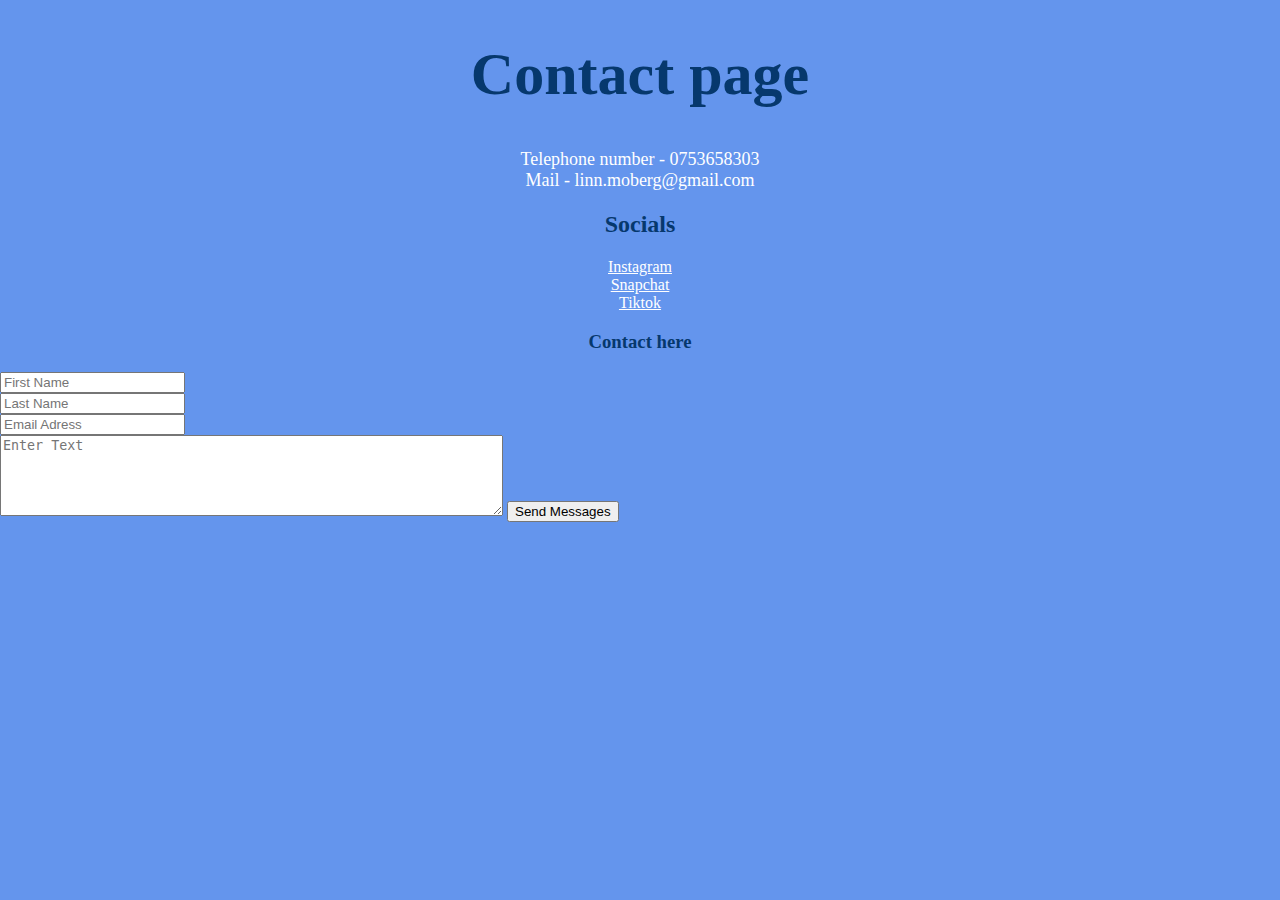
<file: Contact.html>
<!DOCTYPE html>
<html class="html" lang="en">
<head>
    <meta charset="UTF-8">
    <meta name="viewport" content="width=device-width, initial-scale=1.0">
    <title>Contact page</title>
    <link rel="stylesheet" href="main.css">
</head>
<body class="allt-contact" >
    <header></header>
    <main></main>
    <h1 class="contact-page">Contact page</h1>
   

    <p class="contact-info">
        Telephone number - 0753658303
        <br> Mail - linn.moberg@gmail.com

    </p>

    <h2 class="Socials">Socials</h2>
        <p class="medier">
            <a class="instagram" href="#">
        Instagram
        </a>

        <br>

        <a class="snapchat" href="#">
        Snapchat
        </a>

        <br>

        <a class="tiktok" href="#">
            Tiktok
            </a>
        </p>

        <div class="box">

        </div>

        <h3 class="contact-here" >Contact here</h3>
        <input class="first-name" type="text" name="first" placeholder="First Name">
        <input class="last-name" type="text" name="last" placeholder="Last Name">
        <input class="email" type="email" name="email" placeholder="Email Adress">
    <textarea name="message" id="" cols="60" rows="5" placeholder="Enter Text" autocomplete="off" ></textarea>
<button type="submit">Send Messages</button>
</body>
</html>
</file>
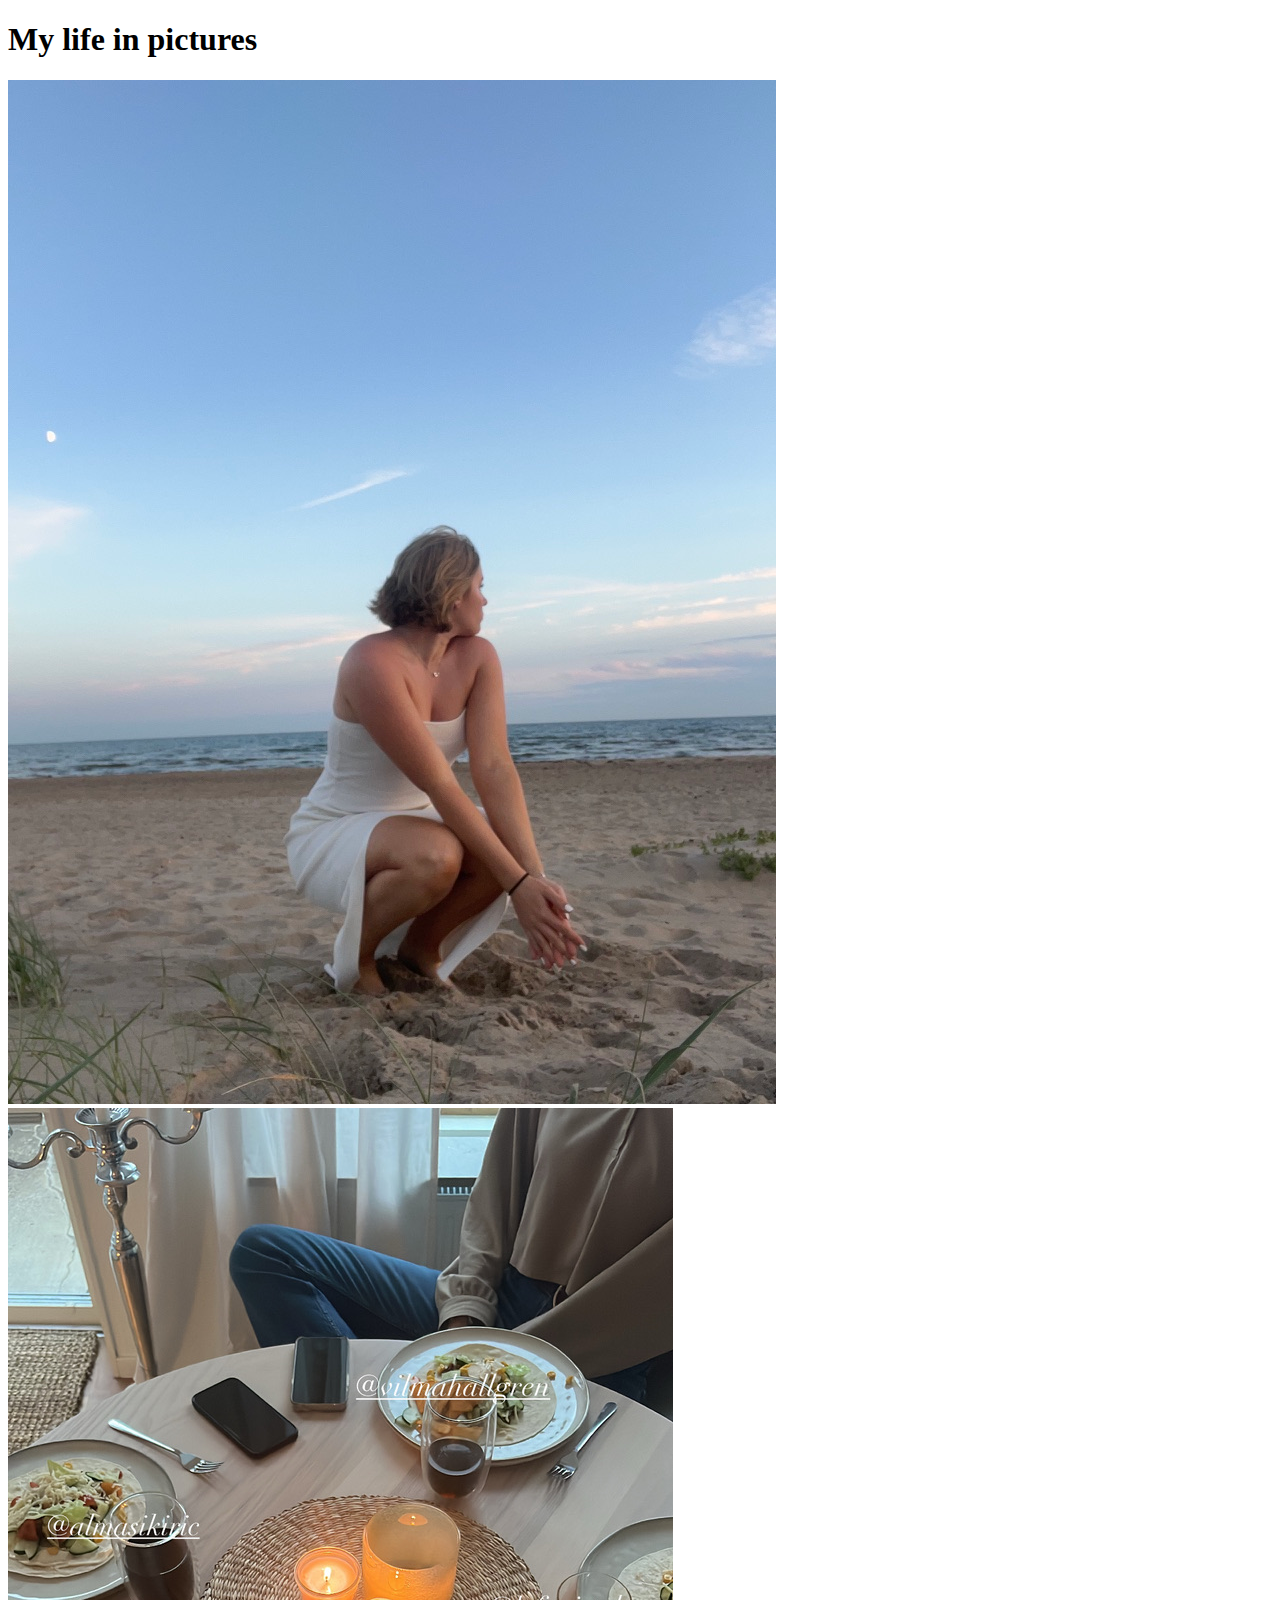
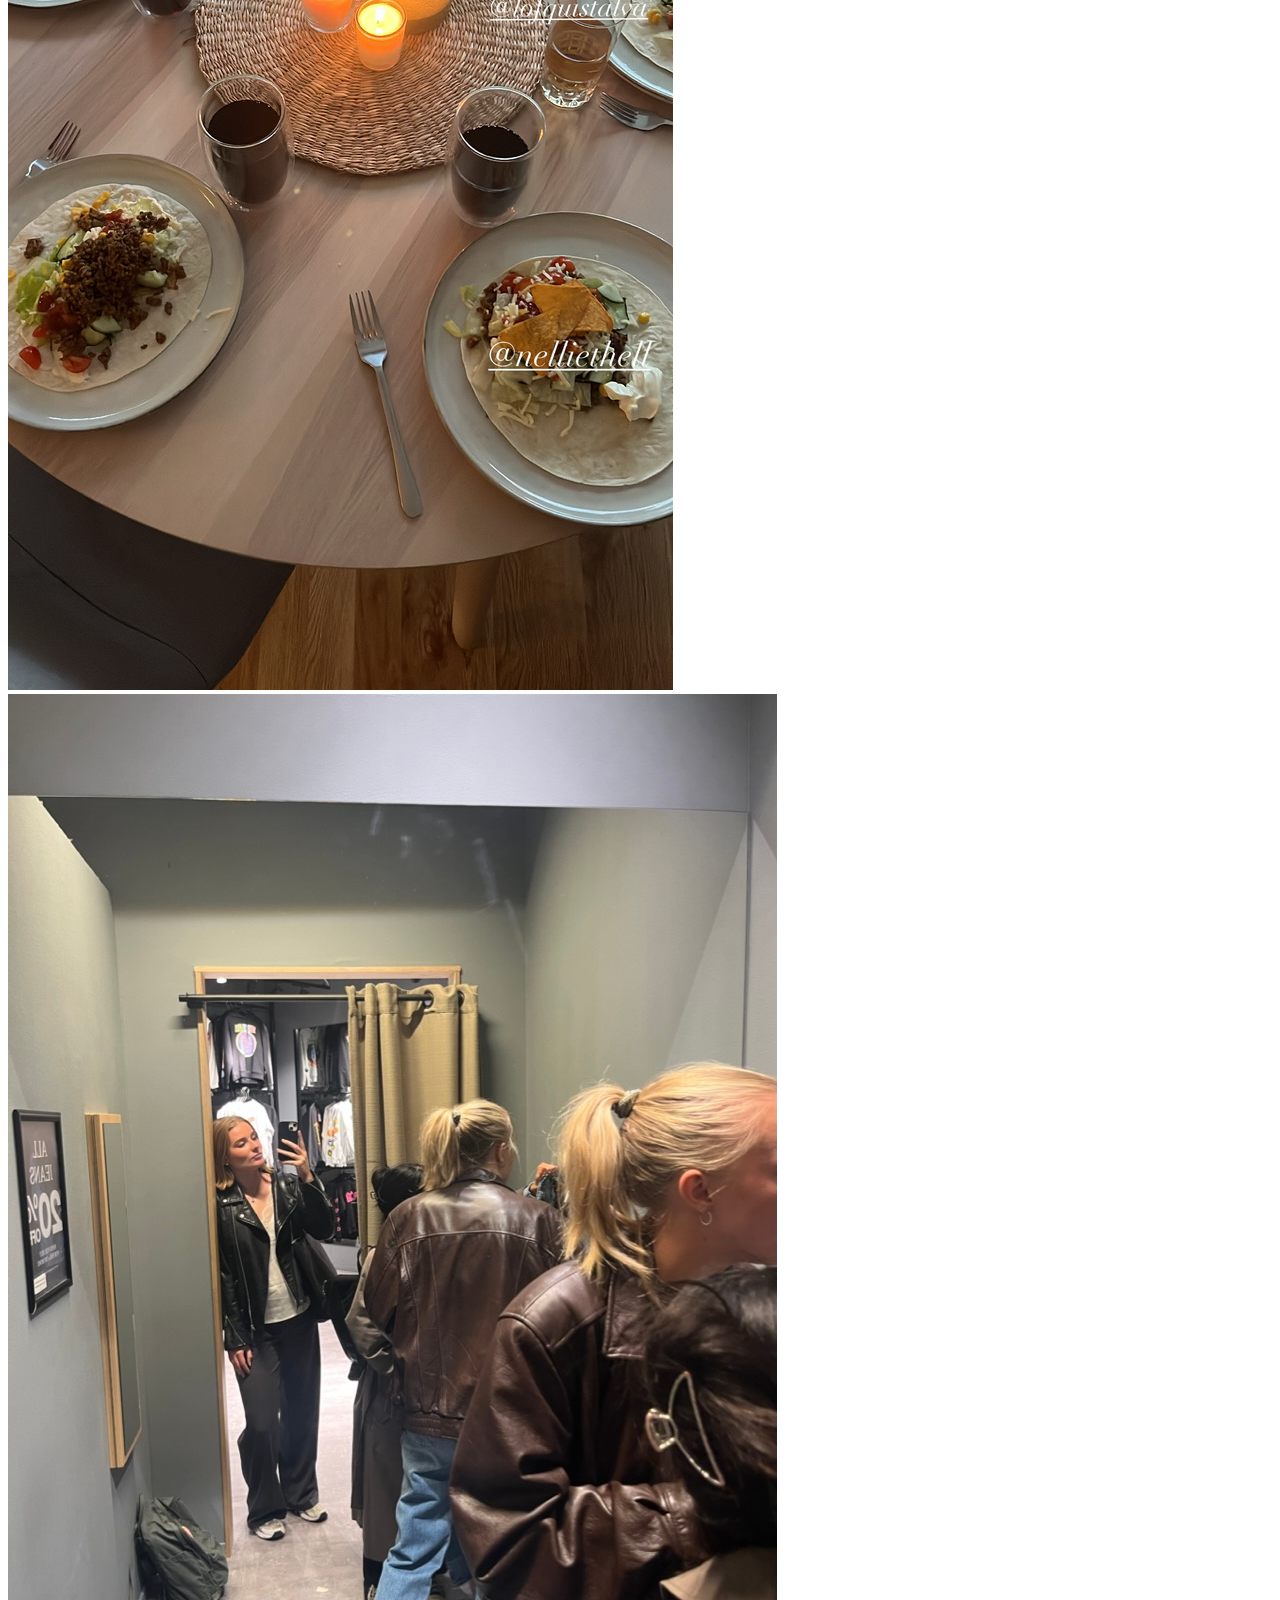
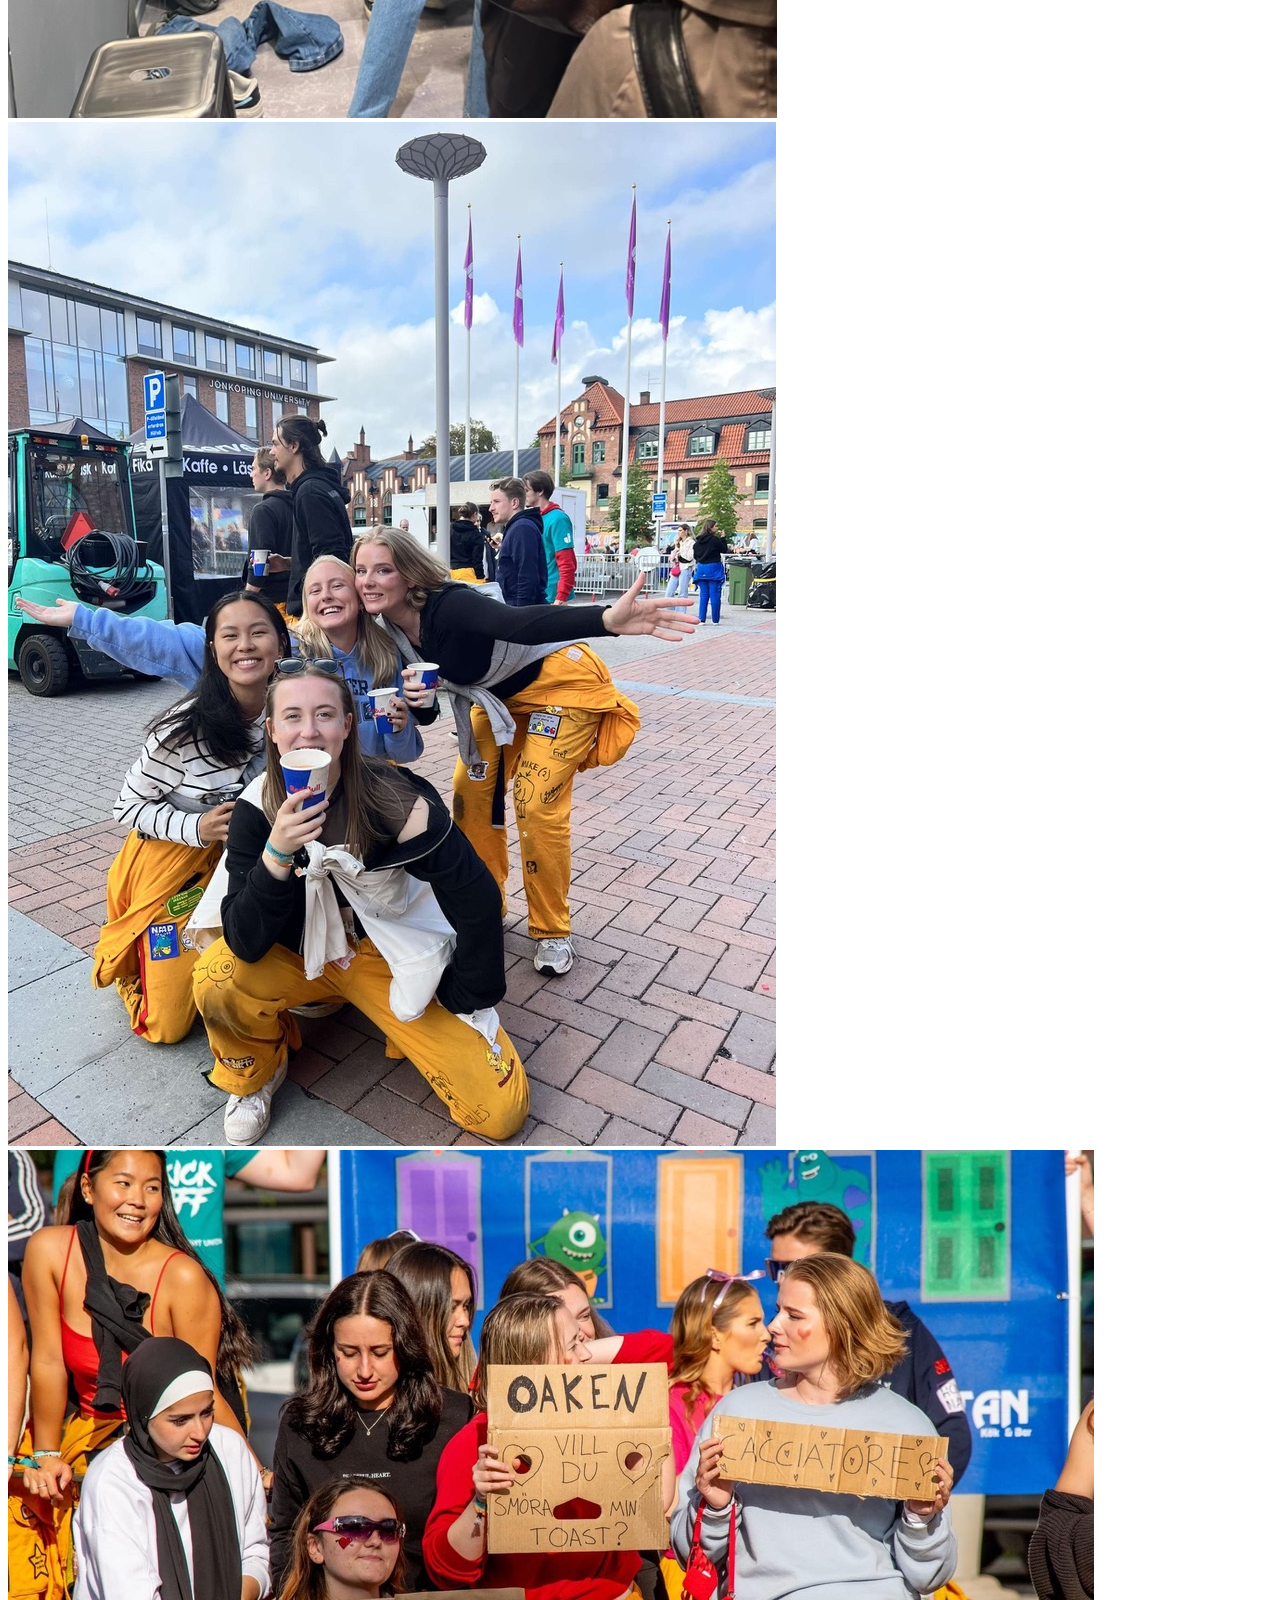
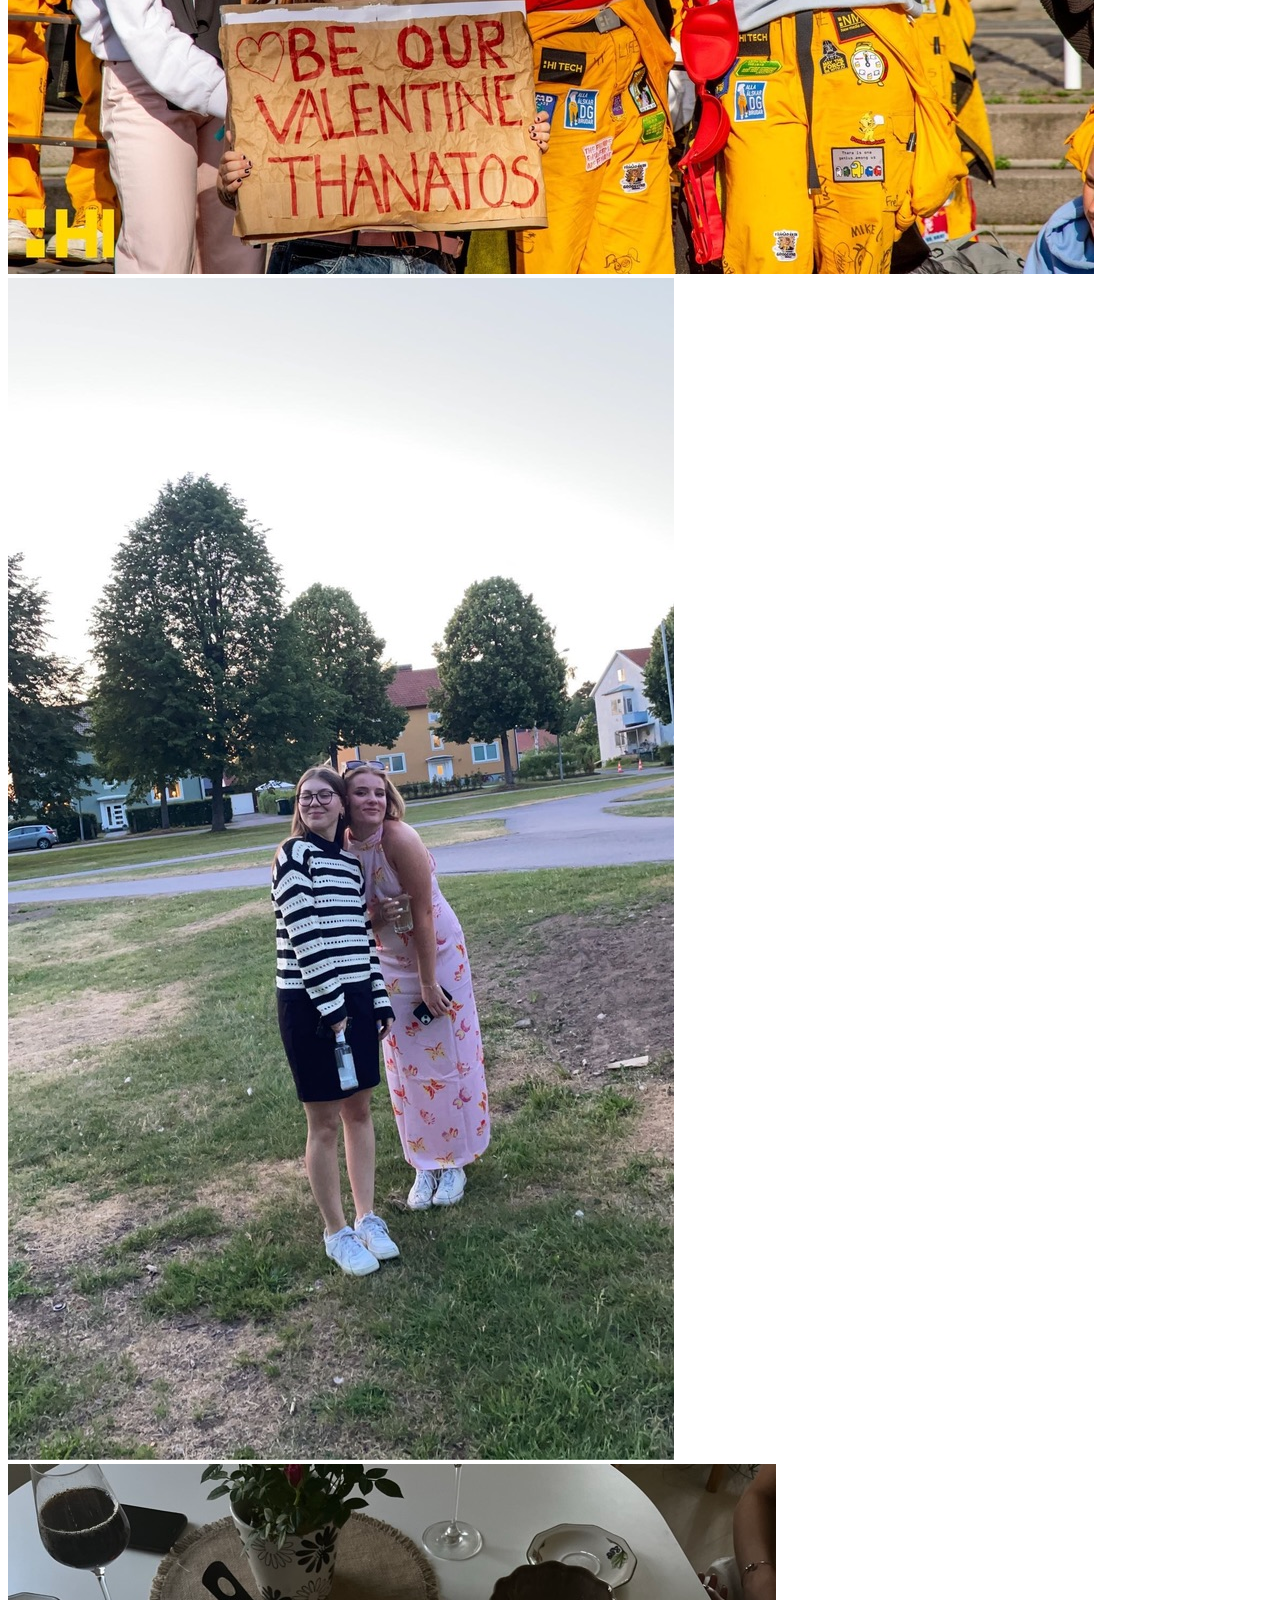
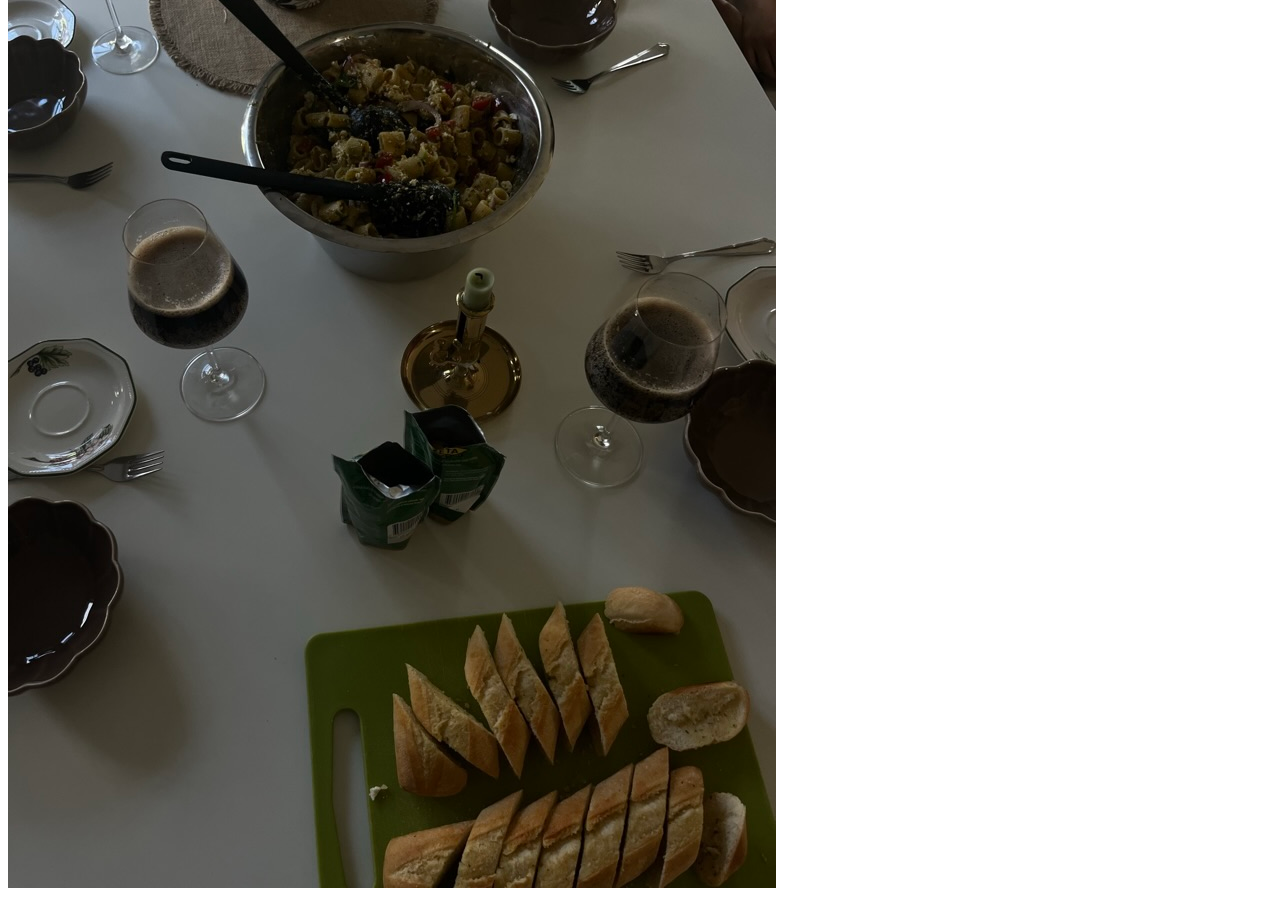
<file: Linn.html>
<!DOCTYPE html>
<html lang="en">
<head>
    <meta charset="UTF-8">
    <meta name="viewport" content="width=device-width, initial-scale=1.0">
    <title>My life in pictures
    </title>
</head>
<body>
    <h1>My life in pictures</h1>
    <img src="Img/26A7AF15-7668-45A2-8055-1D11422415B7_1_105_c.jpeg" alt="Linn on beach">
    <img src="Img/28F09F42-40E1-4F5C-9318-6E3E992770F1_1_105_c.jpeg" alt="tacos with friends">
    <img src="Img/54447D22-D6D7-42F0-A7B3-A0841FD23358_1_105_c.jpeg" alt="Shopping">
    <img src="Img/7E498362-F082-435F-90EA-5CFF02F8F798_1_105_c.jpeg" alt="festival with friends">
    <img src="Img/7FF8E506-AF68-47EA-AF45-6F4CDAA06BCB_1_105_c.jpeg" alt="girls with signs">
    <img src="Img/9FFEEE42-30E9-4B9A-8612-5ED052B148FE_1_105_c.jpeg" alt="Linn and a friend">
    <img src="Img/DF45A2AD-0A27-4FE2-8CE3-8586420D2936_1_105_c.jpeg" alt="Pestopasta dinner">
    
</body>
</html>
</file>
<file: main.css>
body {
    font-family: 'Times New Roman', Times, serif;
}

.main-picture {
    width: 50%; 
    border-radius: 0px;
    margin-block-start: 30px;
    float: left;
    margin-right: 5%;
}

footer {
    border-top: 1px solid black;
}

.index.html {
    background-color: rgb(246, 246, 244);
    padding-bottom: 50%;
}

.my-name {
    font-size: 60px;
    border-bottom: 1px solid black; 
}

.contact-page {
    text-align: center;
    font-size: 60px;
    color: rgb(6, 56, 109);
}

.contact-info {
    text-align: center;
    color: white;
    font-size: 18px;
}

.html{
    background-color: cornflowerblue;
}

.Socials {
    text-align: center;
    color: rgb(6, 56, 109);

}

.medier {
    text-align: center;
    color: white; 
}

.instagram
{
    color: white;
}

.snapchat {
    color: white;
}

.tiktok {
    color: white;
}

.allt-contact {
margin: 0%;
padding: 0%;
box-sizing: border-box;
}

.contact-here {
    text-align: center;
    color: rgb(6, 56, 109);
}

.first-name {
    color: rgb(6, 56,109); 
    display: flex 
    
}

.last-name {
    display: flex;
}

.email {
    display: flex;
}

.about-me {
    font-size: 20px;
}
</file>
